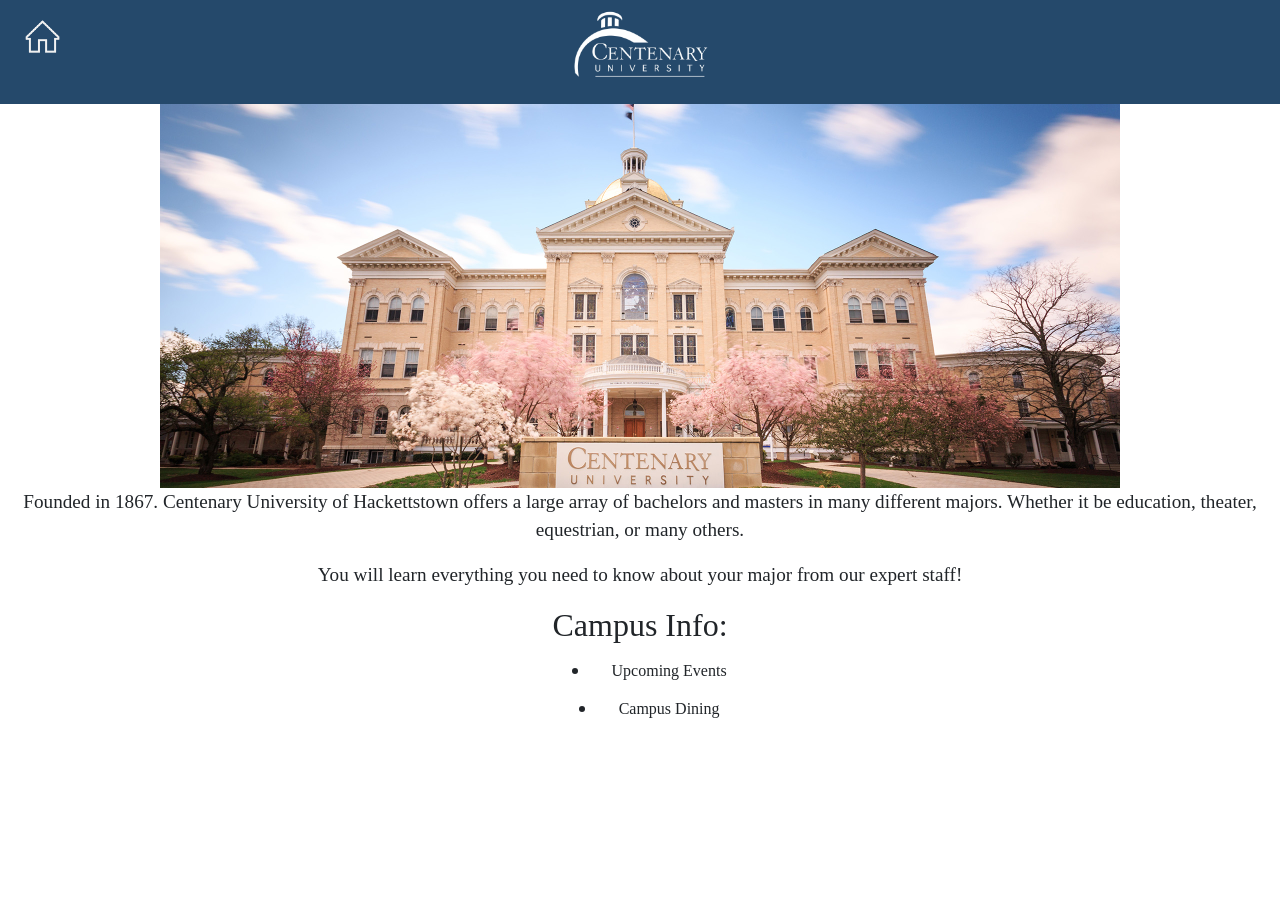
<file: index.html>
<!DOCTYPE html>
<html lang="en">
    <!--the home page for the college-->
    <head>
        <link href="https://cdn.jsdelivr.net/npm/bootstrap@5.3.8/dist/css/bootstrap.min.css" rel="stylesheet" integrity="sha384-sRIl4kxILFvY47J16cr9ZwB07vP4J8+LH7qKQnuqkuIAvNWLzeN8tE5YBujZqJLB" crossorigin="anonymous">
        <link rel="stylesheet" href ="css/style.css">
    </head>
    
    <body>
        <!--Header that is used in all 3 pages for unity-->
        <header id="top">
            <!--used row to get the two images to be on the same line-->
            <div class = "row">
                <section class="col-md-1 mb-2">
                    <!--Home button picture returns the user to home.html-->
                    <button id="home-btn" class="btn">
                        <img src="images/whitehome.png" alt="Home Page Button" width="100%">
                    </button>
                </section>
                
                <section class="col-md-10 mb-2">
                    <!--<a href="home.html"><img src="/images/whitehome.png" alt="Home Page Button" width="5%"></a>-->
                    <img src="images/centenarylogo.jpeg" alt="Centenary University Logo" width="15%">
                </section>
            </div>
        </header>

        <main>
            <img src="images/centenary.jpg" alt="picture of centenary university" width="75%">
            <p class="text">Founded in 1867. Centenary University of Hackettstown offers a large array of bachelors and masters in many different majors. Whether it be education, theater, equestrian, or many others.</p>
            <p class="text">You will learn everything you need to know about your major from our expert staff!</p>
        </main>

        <footer class="text">
            <h2>Campus Info:</h2>

            <!--Unordered list that acts as a navigation bar-->
            <ul style="text-align: center; list-style-position: inside;">
                <li><a href="events.html" class="btn">Upcoming Events</a></li>
                <li><a href="dining.html" class="btn">Campus Dining</a></li>
            </ul>
        </footer>

        <script src = "js/script.js"></script>
    </body>
</html>
</file>
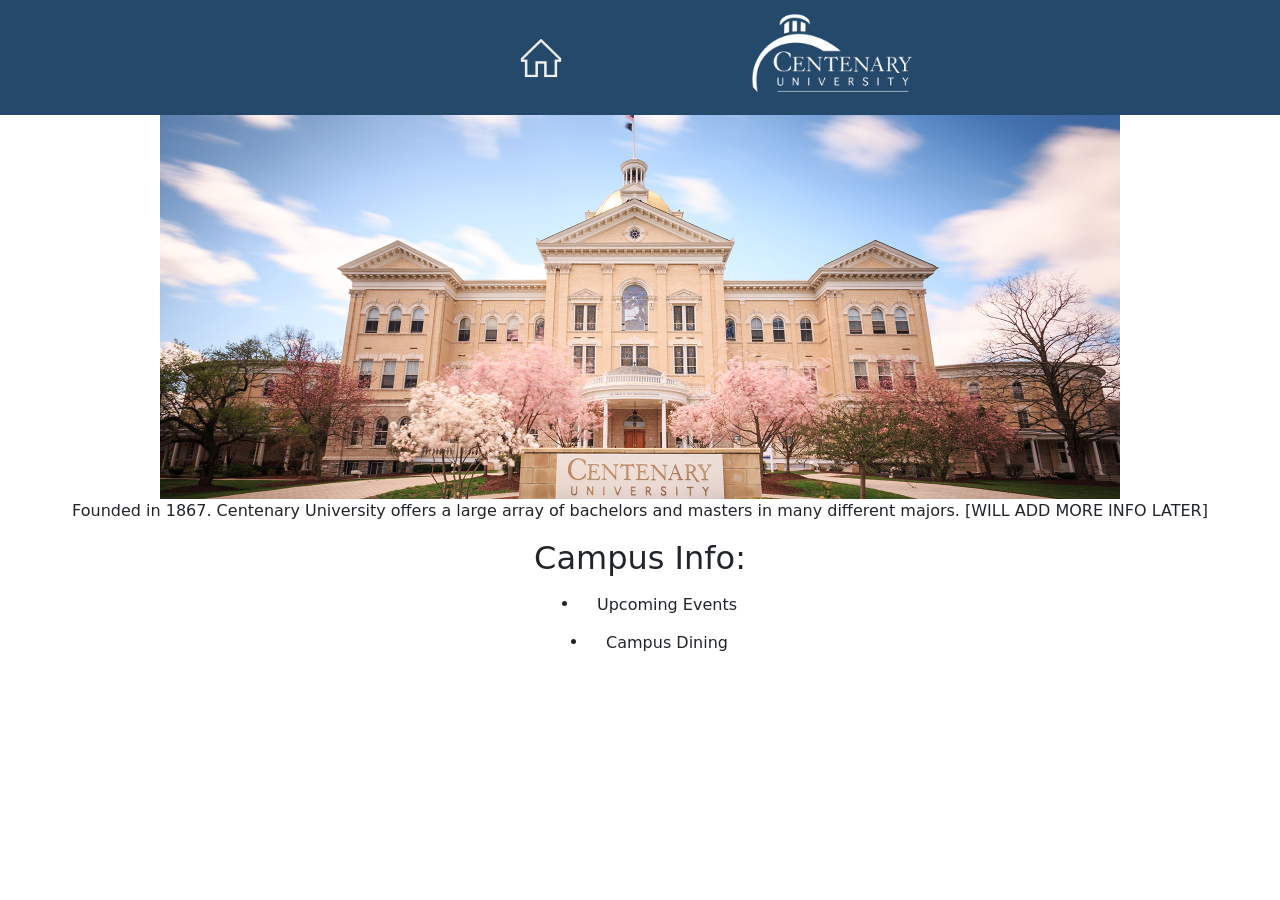
<file: html/index.html>
<!DOCTYPE html>
<html lang="en">
    <!--the home page for the college-->
    <head>
        <link href="https://cdn.jsdelivr.net/npm/bootstrap@5.3.8/dist/css/bootstrap.min.css" rel="stylesheet" integrity="sha384-sRIl4kxILFvY47J16cr9ZwB07vP4J8+LH7qKQnuqkuIAvNWLzeN8tE5YBujZqJLB" crossorigin="anonymous">
        <link rel="stylesheet" href ="/css/style.css">
    </head>
    
    <body>
        <!--Header that is used in all 3 pages for unity-->
        <header id="top">
            <!--used flex row to get the two images to be on the same line-->
            <div class="flex-row text-center">
                <!--Home button picture returns the user to home.html-->
                <button id="home-btn" class="btn">
                    <img src="/images/whitehome.png" alt="Home Page Button" width="20%">
                </button>
                <!--<a href="home.html"><img src="/images/whitehome.png" alt="Home Page Button" width="5%"></a>-->
                <img src="/images/centenarylogo.jpeg" alt="Centenary University Logo" width="15%">
            </div>
        </header>

        <main>
            <img src="/images/centenary.jpg" alt="picture of centenary university" width="75%">
            <p>Founded in 1867. Centenary University offers a large array of bachelors and masters in many different majors. [WILL ADD MORE INFO LATER]</p>
        </main>

        <footer>
            <h2>Campus Info:</h2>

            <!--Unordered list that acts as a navigation bar-->
            <ul style="text-align: center; list-style-position: inside;">
                <li><a href="events.html" class="btn">Upcoming Events</a></li>
                <li><a href="dining.html" class="btn">Campus Dining</a></li>
            </ul>
        </footer>

        <script src = "/js/script.js"></script>
    </body>
</html>
</file>
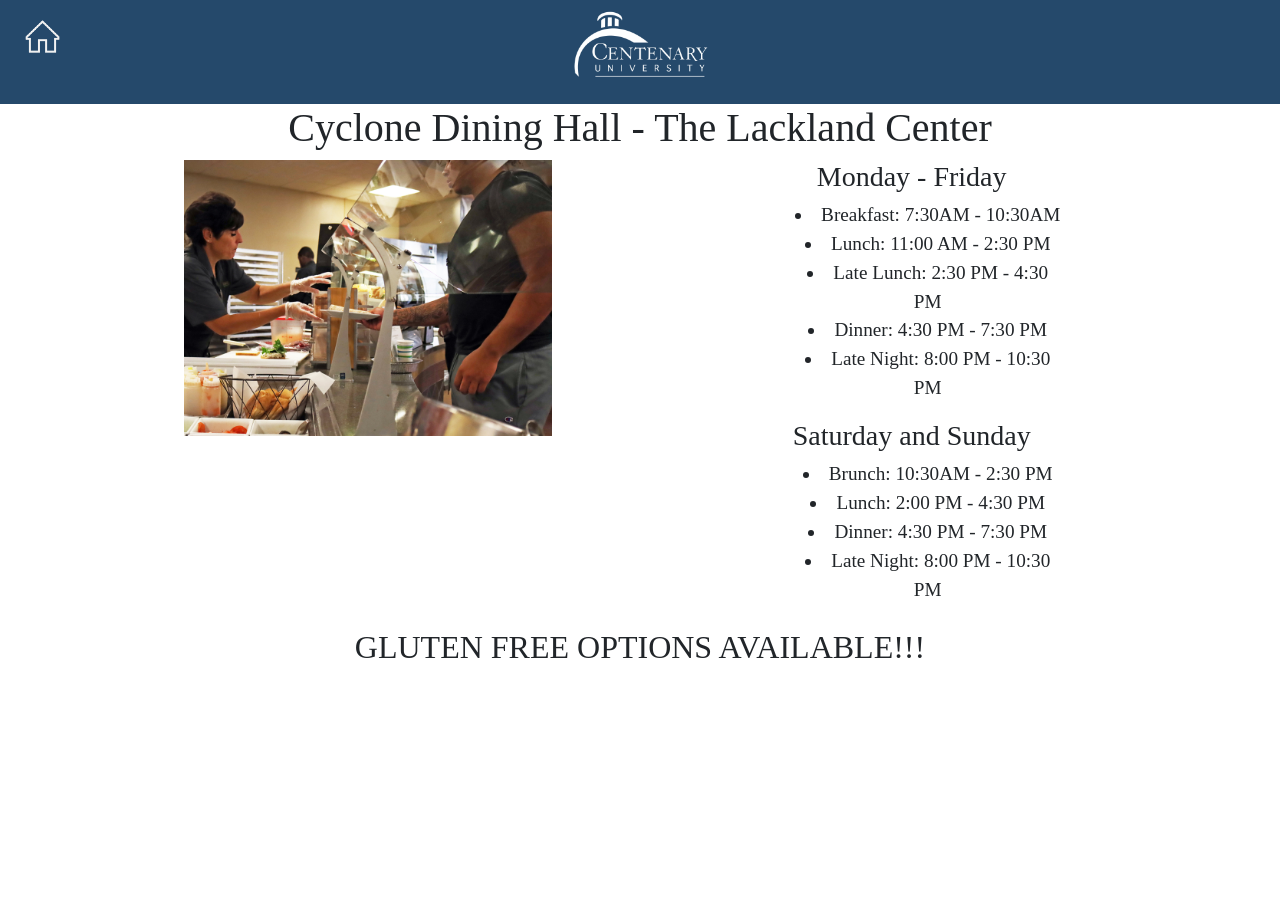
<file: dining.html>
<!DOCTYPE html>
<html lang="en">
    <!--the home page for the college-->
    <head>
        <link href="https://cdn.jsdelivr.net/npm/bootstrap@5.3.8/dist/css/bootstrap.min.css" rel="stylesheet" integrity="sha384-sRIl4kxILFvY47J16cr9ZwB07vP4J8+LH7qKQnuqkuIAvNWLzeN8tE5YBujZqJLB" crossorigin="anonymous">
        <link rel="stylesheet" href ="css/style.css">
    </head>
    
    <body>
        <!--Header that is used in all 3 pages for unity-->
        <header id="top">
            <!--used row to get the two images to be on the same line-->
            <div class = "row">
                <section class="col-md-1 mb-2">
                    <!--Home button picture returns the user to home.html-->
                    <button id="home-btn" class="btn">
                        <img src="images/whitehome.png" alt="Home Page Button" width="100%">
                    </button>
                </section>
                
                <section class="col-md-10 mb-2">
                    <!--<a href="home.html"><img src="/images/whitehome.png" alt="Home Page Button" width="5%"></a>-->
                    <img src="images/centenarylogo.jpeg" alt="Centenary University Logo" width="15%">
                </section>
            </div>
        </header>

        <!--Covers all dining hall information-->
        <main class="text">
            <h1>Cyclone Dining Hall - The Lackland Center</h1>

            <div class="row text-center">
                <!--Making use of the grid system to get the spacing exactly as I would like it to be-->
                <section class="col-md-7 mb-2">
                    <img src="images/centenarycafe.jpg" alt="cafeteria staff serving food to students" width="50%">
                </section>
                
                <!--times that the cafeteria is open and what type of meal they are serving throughout the week-->
                <section class="col-md-3 mb-2">
                    <h3>Monday - Friday</h3>
                    <ul style="text-align: center; list-style-position: inside;">
                        <li>Breakfast: 7:30AM - 10:30AM</li>
                        <li>Lunch: 11:00 AM - 2:30 PM</li>
                        <li>Late Lunch: 2:30 PM - 4:30 PM</li>
                        <li>Dinner: 4:30 PM - 7:30 PM</li>
                        <li>Late Night: 8:00 PM - 10:30 PM</li>
                    </ul>

                    <h3>Saturday and Sunday</h3>
                    <ul style="text-align: center; list-style-position: inside;">
                        <li>Brunch: 10:30AM - 2:30 PM</li>
                        <li>Lunch: 2:00 PM - 4:30 PM</li>
                        <li>Dinner: 4:30 PM - 7:30 PM</li>
                        <li>Late Night: 8:00 PM - 10:30 PM</li>
                    </ul>
                </section>
            </div>
        </main>

        <footer class="text">
            <h2>GLUTEN FREE OPTIONS AVAILABLE!!!</h2>
        </footer>

        <script src = "js/script.js"></script>
    </body>
</html>
</file>
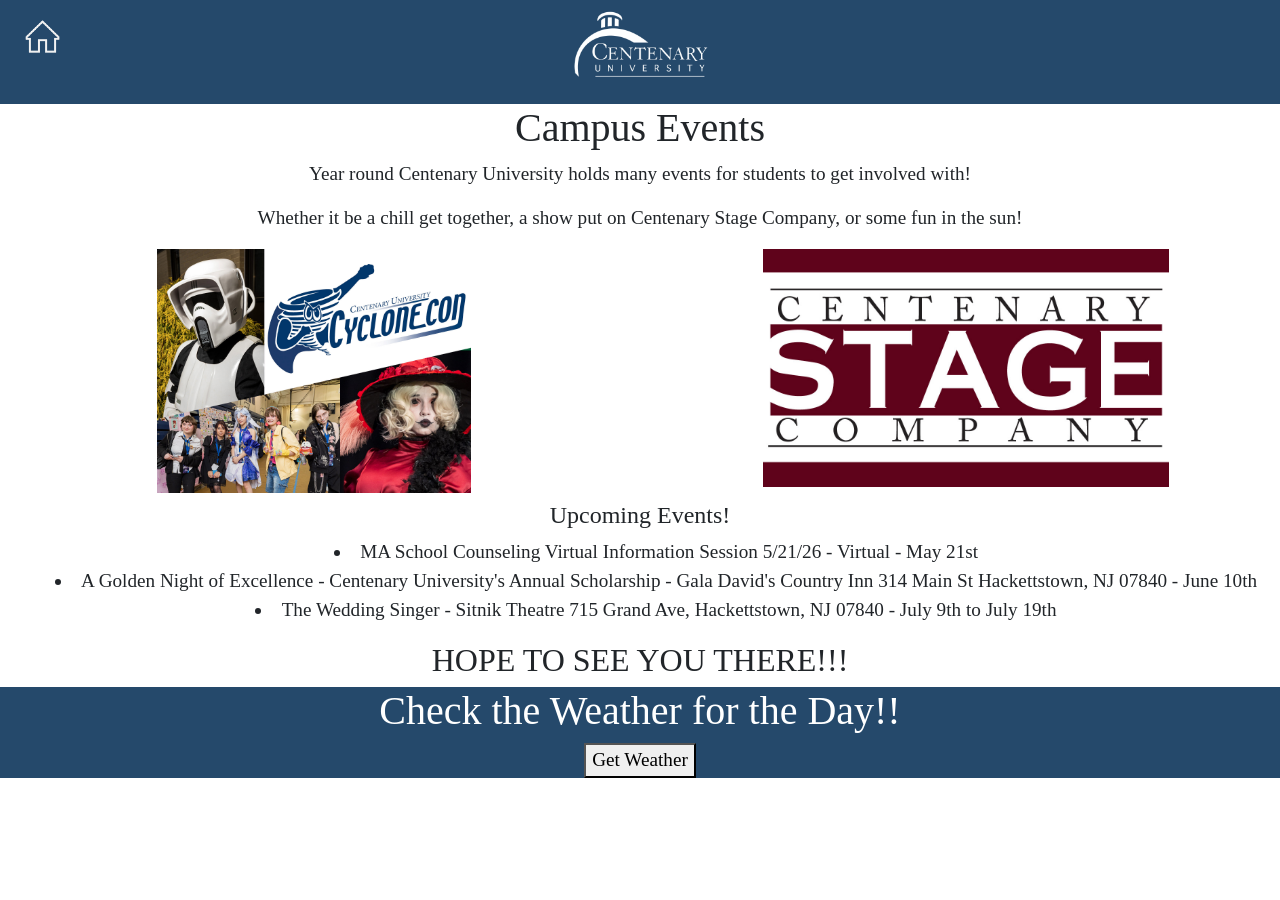
<file: events.html>
<!DOCTYPE html>
<html lang="en">
    <!--the home page for the college-->
    <head>
        <link href="https://cdn.jsdelivr.net/npm/bootstrap@5.3.8/dist/css/bootstrap.min.css" rel="stylesheet" integrity="sha384-sRIl4kxILFvY47J16cr9ZwB07vP4J8+LH7qKQnuqkuIAvNWLzeN8tE5YBujZqJLB" crossorigin="anonymous">
        <link rel="stylesheet" href ="css/style.css">
    </head>
    
    <body>
        <!--Header that is used in all 3 pages for unity-->
        <header id="top">
            <!--used row to get the two images to be on the same line-->
            <div class = "row">
                <section class="col-md-1 mb-2">
                    <!--Home button picture returns the user to home.html-->
                    <button id="home-btn" class="btn">
                        <img src="images/whitehome.png" alt="Home Page Button" width="100%">
                    </button>
                </section>
                
                <section class="col-md-10 mb-2">
                    <!--<a href="home.html"><img src="/images/whitehome.png" alt="Home Page Button" width="5%"></a>-->
                    <img src="images/centenarylogo.jpeg" alt="Centenary University Logo" width="15%">
                </section>
            </div>
        </header>

        <!--Information on upcoming campus events-->
        <main class ="text">
            <h1>Campus Events</h1>

            <p>Year round Centenary University holds many events for students to get involved with!</p>
            <p>Whether it be a chill get together, a show put on Centenary Stage Company, or some fun in the sun!</p>

            <div class="row">
                <!--Making use of the grid system to get the spacing exactly as I would like it to be-->
                <section class="col-md-6 mb-2">
                    <img src="images/cyclonecon.jpg" alt="cafeteria staff serving food to students" width="50%">
                </section>

                <section class="col-md-6 mb-2">
                    <img src="images/centenarystagecompany.jpg" alt="cafeteria staff serving food to students" width="64.5%">
                </section>
            </div>

            <h4>Upcoming Events!</h4>

            <!--list of upcoming campus events-->
            <ul style="text-align: center; list-style-position: inside;">
                <li>MA School Counseling Virtual Information Session 5/21/26 - Virtual - May 21st</li>
                <li>A Golden Night of Excellence - Centenary University's Annual Scholarship - Gala David's Country Inn 314 Main St Hackettstown, NJ 07840 - June 10th</li>
                <li>The Wedding Singer - Sitnik Theatre 715 Grand Ave, Hackettstown, NJ 07840 - July 9th to July 19th</li>
            </ul>

            <h2>HOPE TO SEE YOU THERE!!!</h2>
        </main>

        <!--My api addition-->
        <footer class ="text" id="bottom">
            <h1>Check the Weather for the Day!!</h1>
            <!--press the button and the current weather will be displayed-->
            <button onclick="getWeather()">Get Weather</button>
    
            <div id="weatherDisplay">
                <!--weather display will appear here-->
            </div>
        </footer>

        <script src = "js/script.js"></script>
    </body>
</html>
</file>
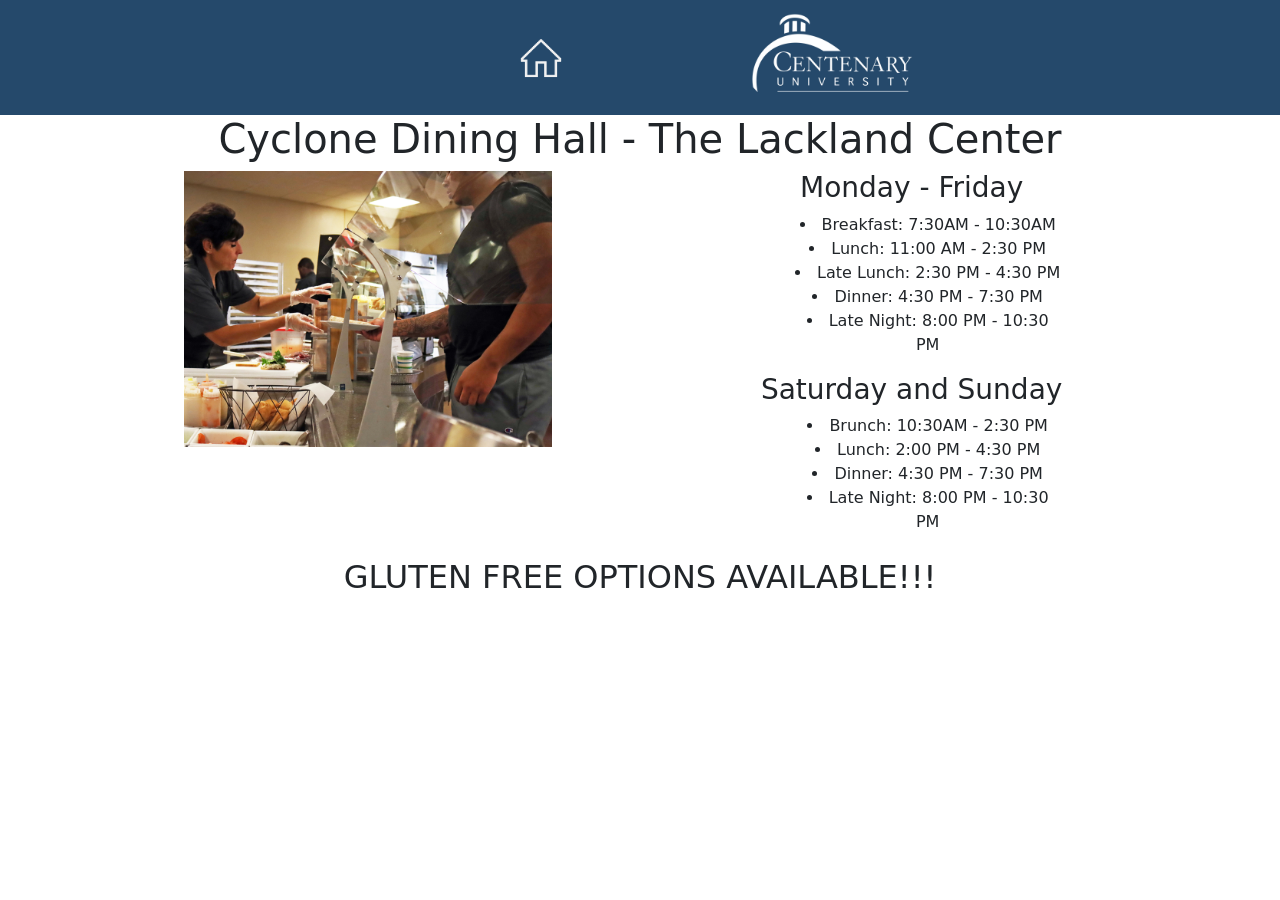
<file: html/dining.html>
<!DOCTYPE html>
<html lang="en">
    <!--the home page for the college-->
    <head>
        <link href="https://cdn.jsdelivr.net/npm/bootstrap@5.3.8/dist/css/bootstrap.min.css" rel="stylesheet" integrity="sha384-sRIl4kxILFvY47J16cr9ZwB07vP4J8+LH7qKQnuqkuIAvNWLzeN8tE5YBujZqJLB" crossorigin="anonymous">
        <link rel="stylesheet" href ="/css/style.css">
    </head>
    
    <body>
        <!--Header that is used in all 3 pages for unity-->
        <header id="top">
            <!--used flex row to get the two images to be on the same line-->
            <div class="flex-row text-center">
                <!--Home button picture returns the user to home.html-->
                <button id="home-btn" class="btn">
                    <img src="/images/whitehome.png" alt="Home Page Button" width="20%">
                </button>
                <!--<a href="home.html"><img src="/images/whitehome.png" alt="Home Page Button" width="5%"></a>-->
                <img src="/images/centenarylogo.jpeg" alt="Centenary University Logo" width="15%">
            </div>
        </header>

        <!--Covers all dining hall information-->
        <main>
            <h1>Cyclone Dining Hall - The Lackland Center</h1>

            <div class="row text-center">
                <!--Making use of the grid system to get the spacing exactly as I would like it to be-->
                <section class="col-md-7 mb-2">
                    <img src="/images/centenarycafe.jpg" alt="cafeteria staff serving food to students" width="50%">
                </section>

                <section class="col-md-3 mb-2">
                    <h3>Monday - Friday</h3>
                    <ul style="text-align: center; list-style-position: inside;">
                        <li>Breakfast: 7:30AM - 10:30AM</li>
                        <li>Lunch: 11:00 AM - 2:30 PM</li>
                        <li>Late Lunch: 2:30 PM - 4:30 PM</li>
                        <li>Dinner: 4:30 PM - 7:30 PM</li>
                        <li>Late Night: 8:00 PM - 10:30 PM</li>
                    </ul>

                    <h3>Saturday and Sunday</h3>
                    <ul style="text-align: center; list-style-position: inside;">
                        <li>Brunch: 10:30AM - 2:30 PM</li>
                        <li>Lunch: 2:00 PM - 4:30 PM</li>
                        <li>Dinner: 4:30 PM - 7:30 PM</li>
                        <li>Late Night: 8:00 PM - 10:30 PM</li>
                    </ul>
                </section>
            </div>
        </main>

        <footer>
            <h2>GLUTEN FREE OPTIONS AVAILABLE!!!</h2>
        </footer>

        <script src = "/js/script.js"></script>
    </body>
</html>
</file>
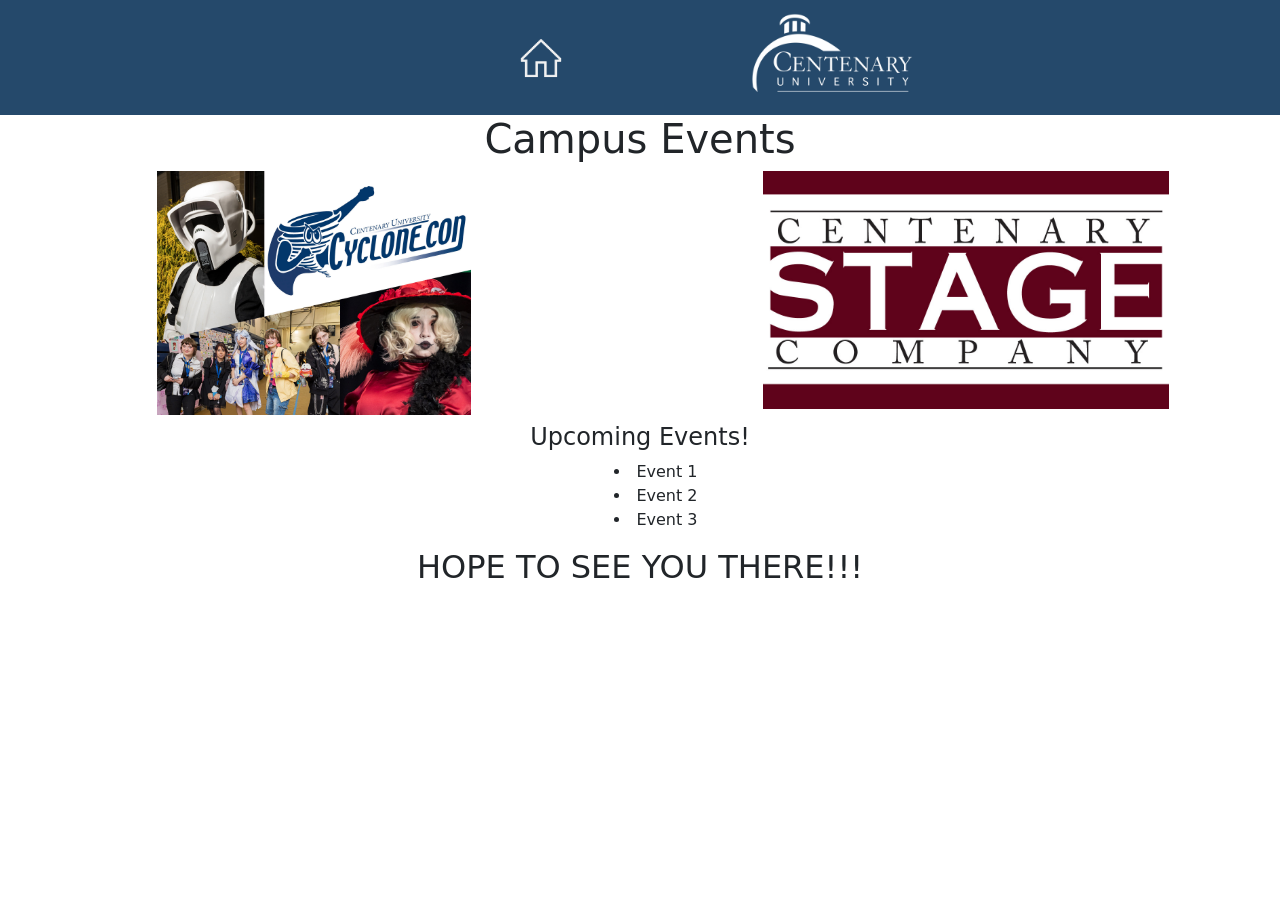
<file: html/events.html>
<!DOCTYPE html>
<html lang="en">
    <!--the home page for the college-->
    <head>
        <link href="https://cdn.jsdelivr.net/npm/bootstrap@5.3.8/dist/css/bootstrap.min.css" rel="stylesheet" integrity="sha384-sRIl4kxILFvY47J16cr9ZwB07vP4J8+LH7qKQnuqkuIAvNWLzeN8tE5YBujZqJLB" crossorigin="anonymous">
        <link rel="stylesheet" href ="/css/style.css">
    </head>
    
    <body>
        <!--Header that is used in all 3 pages for unity-->
        <header id="top">
            <!--used flex row to get the two images to be on the same line-->
            <div class="flex-row text-center">
                <!--Home button picture returns the user to home.html-->
                <button id="home-btn" class="btn">
                    <img src="/images/whitehome.png" alt="Home Page Button" width="20%">
                </button>
                <!--<a href="home.html"><img src="/images/whitehome.png" alt="Home Page Button" width="5%"></a>-->
                <img src="/images/centenarylogo.jpeg" alt="Centenary University Logo" width="15%">
            </div>
        </header>

        <!--Information on upcoming campus events-->
        <main>
            <h1>Campus Events</h1>

            <div class="row">
                <!--Making use of the grid system to get the spacing exactly as I would like it to be-->
                <section class="col-md-6 mb-2">
                    <img src="/images/cyclonecon.jpg" alt="cafeteria staff serving food to students" width="50%">
                </section>

                <section class="col-md-6 mb-2">
                    <img src="/images/centenarystagecompany.jpg" alt="cafeteria staff serving food to students" width="64.5%">
                </section>
            </div>

            <h4>Upcoming Events!</h4>

            <ul style="text-align: center; list-style-position: inside;">
                <!--Currently just placeholders until the final version-->
                <li>Event 1</li>
                <li>Event 2</li>
                <li>Event 3</li>
            </ul>
        </main>

        <footer>
            <h2>HOPE TO SEE YOU THERE!!!</h2>
        </footer>

        <script src = "/js/script.js"></script>
    </body>
</html>
</file>
<file: css/style.css>
/* style for the header of the page */
#top {
    background-color: #25496b; 
}

/* didn't need anymore
/* for the header as well */
/*.flex-row {
    display: flex;
    flex-direction: row;
}*/

/* style for the bottom of the events page */
#bottom {
    background-color:#25496b;
    color: white;
}

/* ensures everything stays centered */
body {
    text-align: center;
}

/* text styling for the entire project */
.text {
    font-family: "Times New Roman", Times, serif;
    font-size: larger;
}

/* adjusts sizing for accessibility */
@media (max-width: 600px) {
  body {
    font-size: 16px;
  }
}

/* class for an unordered list that has the bullets centered with the text */
/* .centered-list {
    text-align: center;
    list-style-position: inside;
} */
/* didn't actually work as intended */
</file>
